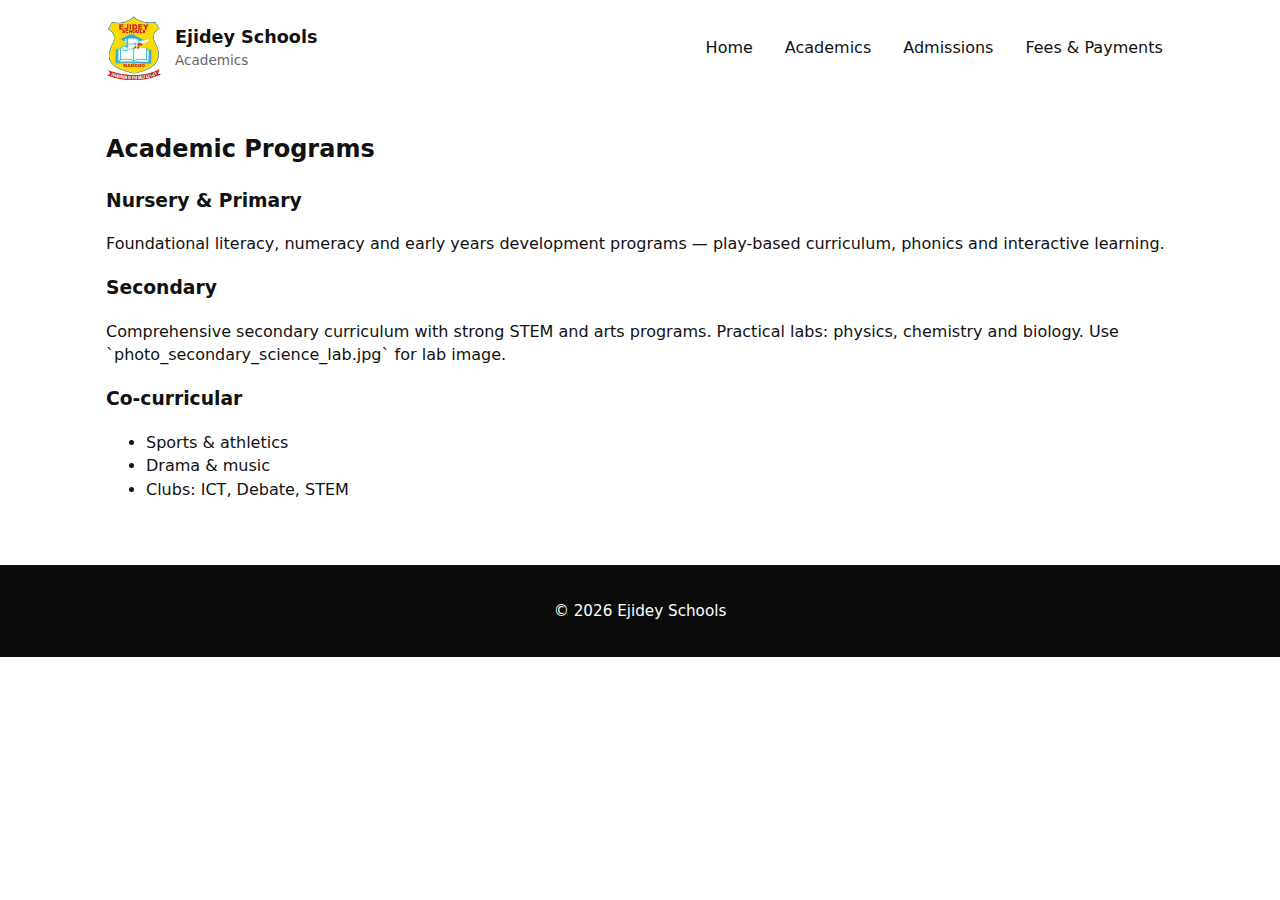
<file: academics.html>
<!doctype html>
<html lang="en">
<head><meta charset="utf-8"/><meta name="viewport" content="width=device-width,initial-scale=1"/><title>Academics — Ejidey Schools</title><link rel="stylesheet" href="styles.css"></head>
<body>
  <!-- header -->
  <header class="site-header">
    <div class="container header-grid">
      <div class="brand">
        <img id="logo" src="assets/logo.png" alt="Ejidey Schools Logo" />
        <div class="brand-text"><h1>Ejidey Schools</h1><p class="tag">Academics</p></div>
      </div>
      <nav class="main-nav"><a href="index.html">Home</a><a href="academics.html">Academics</a><a href="admissions.html">Admissions</a><a href="fees.html">Fees & Payments</a></nav>
    </div>
  </header>

  <main class="container">
    <h2>Academic Programs</h2>
    <section>
      <h3>Nursery & Primary</h3>
      <p>Foundational literacy, numeracy and early years development programs — play-based curriculum, phonics and interactive learning.</p>
    </section>

    <section>
      <h3>Secondary</h3>
      <p>Comprehensive secondary curriculum with strong STEM and arts programs. Practical labs: physics, chemistry and biology. Use `photo_secondary_science_lab.jpg` for lab image.</p>
    </section>

    <section>
      <h3>Co-curricular</h3>
      <ul>
        <li>Sports & athletics</li>
        <li>Drama & music</li>
        <li>Clubs: ICT, Debate, STEM</li>
      </ul>
    </section>
  </main>

  <footer class="site-footer"><div class="container center-text">&copy; <span id="year4"></span> Ejidey Schools</div></footer>
  <script>document.getElementById('year4').textContent = new Date().getFullYear();</script>
</body>
</html>
</file>
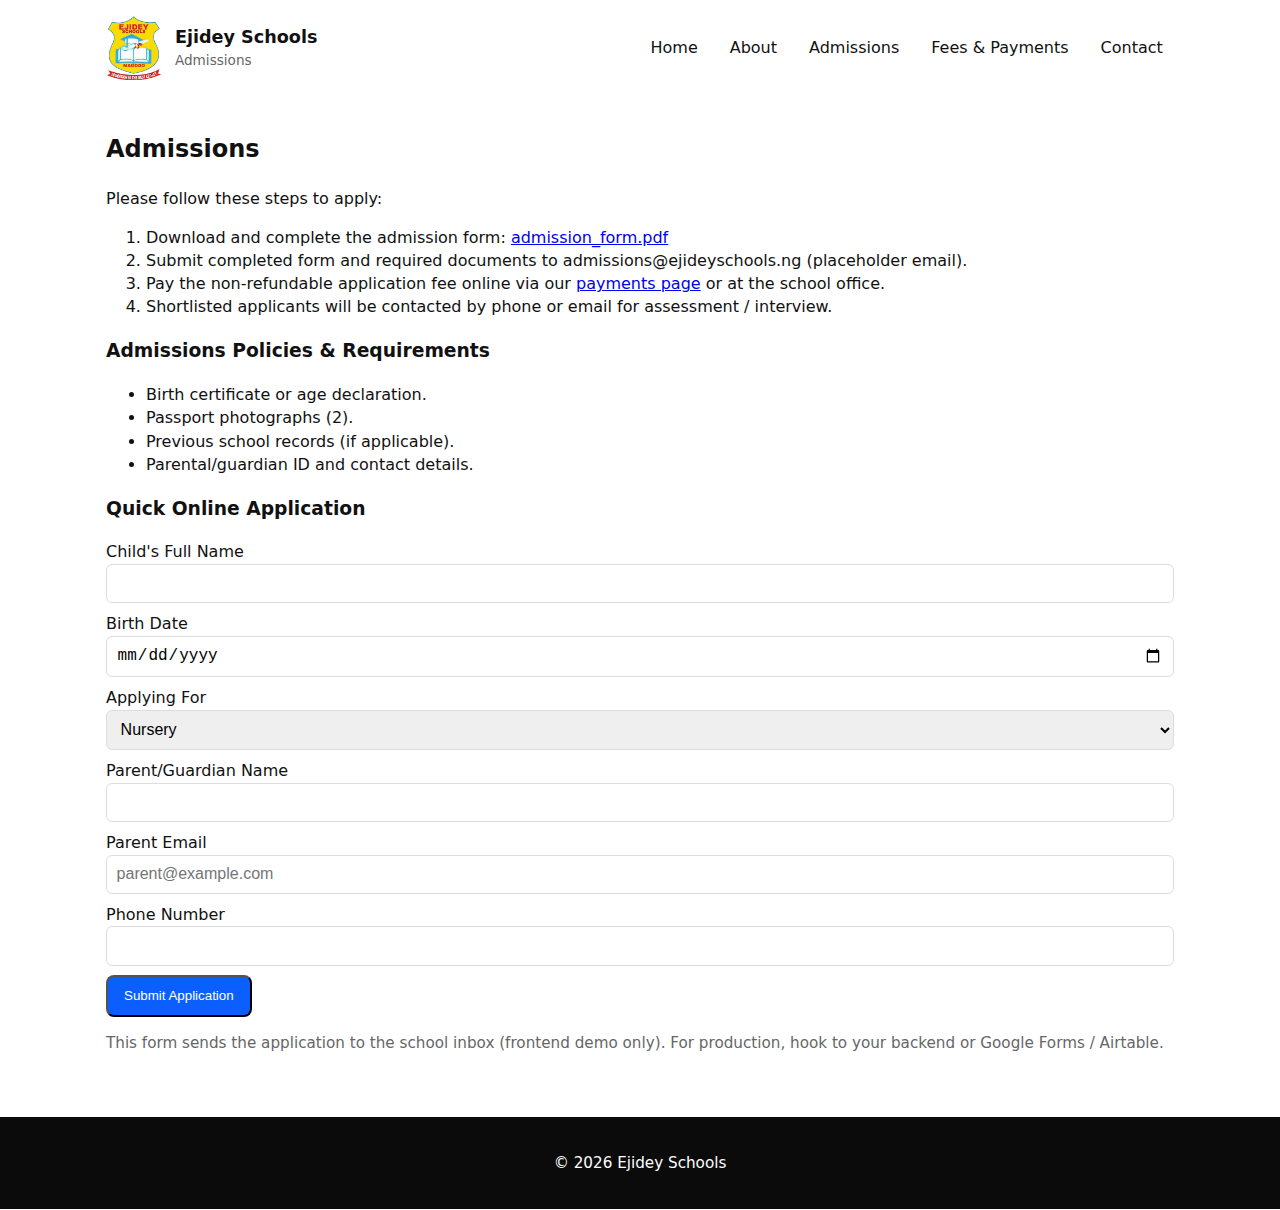
<file: admissions.html>
<!doctype html>
<html lang="en">
<head><meta charset="utf-8"/><meta name="viewport" content="width=device-width,initial-scale=1"/><title>Admissions — Ejidey Schools</title><link rel="stylesheet" href="styles.css"></head>
<body>
  <!-- header (same as index) -->
  <header class="site-header">
    <div class="container header-grid">
      <div class="brand">
        <img id="logo" src="assets/logo.png" alt="Ejidey Schools Logo" />
        <div class="brand-text"><h1>Ejidey Schools</h1><p class="tag">Admissions</p></div>
      </div>
      <nav class="main-nav">
        <a href="index.html">Home</a><a href="about.html">About</a><a href="admissions.html">Admissions</a><a href="fees.html">Fees & Payments</a><a href="contact.html">Contact</a>
      </nav>
    </div>
  </header>

  <main class="container">
    <h2>Admissions</h2>
    <p>Please follow these steps to apply:</p>
    <ol>
      <li>Download and complete the admission form: <a href="assets/admission_form.pdf" download>admission_form.pdf</a></li>
      <li>Submit completed form and required documents to admissions@ejideyschools.ng (placeholder email).</li>
      <li>Pay the non-refundable application fee online via our <a href="fees.html">payments page</a> or at the school office.</li>
      <li>Shortlisted applicants will be contacted by phone or email for assessment / interview.</li>
    </ol>

    <section id="policies">
      <h3>Admissions Policies & Requirements</h3>
      <ul>
        <li>Birth certificate or age declaration.</li>
        <li>Passport photographs (2).</li>
        <li>Previous school records (if applicable).</li>
        <li>Parental/guardian ID and contact details.</li>
      </ul>
    </section>

    <section class="apply">
      <h3>Quick Online Application</h3>
      <form id="applyForm">
        <label>Child's Full Name <input name="child_name" required></label>
        <label>Birth Date <input name="birth_date" type="date" required></label>
        <label>Applying For <select name="level"><option>Nursery</option><option>Primary</option><option>Secondary</option></select></label>
        <label>Parent/Guardian Name <input name="parent_name" required></label>
        <label>Parent Email <input name="parent_email" type="email" required placeholder="parent@example.com"></label>
        <label>Phone Number <input name="parent_phone" required></label>
        <button class="btn" type="submit">Submit Application</button>
      </form>
      <p class="muted">This form sends the application to the school inbox (frontend demo only). For production, hook to your backend or Google Forms / Airtable.</p>
    </section>
  </main>

  <footer class="site-footer">
    <div class="container center-text">&copy; <span id="year3"></span> Ejidey Schools</div>
  </footer>

  <script>
    document.getElementById('year3').textContent = new Date().getFullYear();
    document.getElementById('applyForm').addEventListener('submit', (e)=>{
      e.preventDefault();
      alert('Application received (demo). Replace with backend endpoint to store applications or send email.');
    });
  </script>
</body>
</html>
</file>
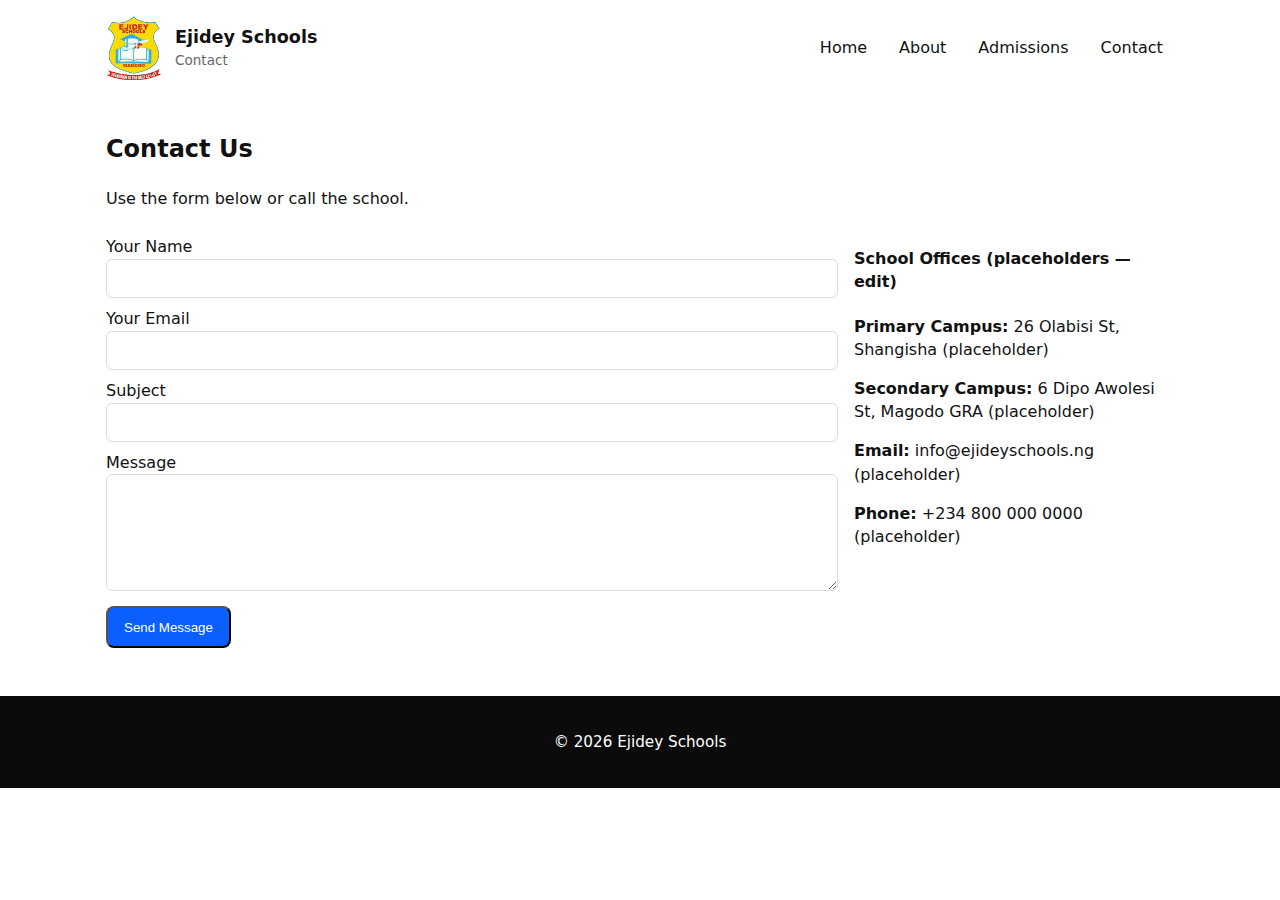
<file: contact.html>
<!doctype html>
<html lang="en">
<head><meta charset="utf-8"/><meta name="viewport" content="width=device-width,initial-scale=1"/><title>Contact — Ejidey Schools</title><link rel="stylesheet" href="styles.css"></head>
<body>
  <!-- header -->
  <header class="site-header">
    <div class="container header-grid">
      <div class="brand">
        <img id="logo" src="assets/logo.png" alt="Ejidey Schools Logo" />
        <div class="brand-text"><h1>Ejidey Schools</h1><p class="tag">Contact</p></div>
      </div>
      <nav class="main-nav"><a href="index.html">Home</a><a href="about.html">About</a><a href="admissions.html">Admissions</a><a href="contact.html">Contact</a></nav>
    </div>
  </header>

  <main class="container">
    <h2>Contact Us</h2>
    <p>Use the form below or call the school.</p>
    <div class="two-col">
      <form id="contactForm">
        <label>Your Name<input name="name" required></label>
        <label>Your Email<input name="email" type="email" required></label>
        <label>Subject<input name="subject"></label>
        <label>Message<textarea name="message" rows="5" required></textarea></label>
        <button class="btn" type="submit">Send Message</button>
      </form>

      <aside class="contact-info">
        <h4>School Offices (placeholders — edit)</h4>
        <p><strong>Primary Campus:</strong> 26 Olabisi St, Shangisha (placeholder)</p>
        <p><strong>Secondary Campus:</strong> 6 Dipo Awolesi St, Magodo GRA (placeholder)</p>
        <p><strong>Email:</strong> info@ejideyschools.ng (placeholder)</p>
        <p><strong>Phone:</strong> +234 800 000 0000 (placeholder)</p>
      </aside>
    </div>
  </main>

  <footer class="site-footer"><div class="container center-text">&copy; <span id="year6"></span> Ejidey Schools</div></footer>

  <script>
    document.getElementById('year6').textContent = new Date().getFullYear();
    document.getElementById('contactForm').addEventListener('submit', (e)=>{ e.preventDefault(); alert('Message sent (demo). Hook to email/back-end for real handling.'); });
  </script>
</body>
</html>
</file>
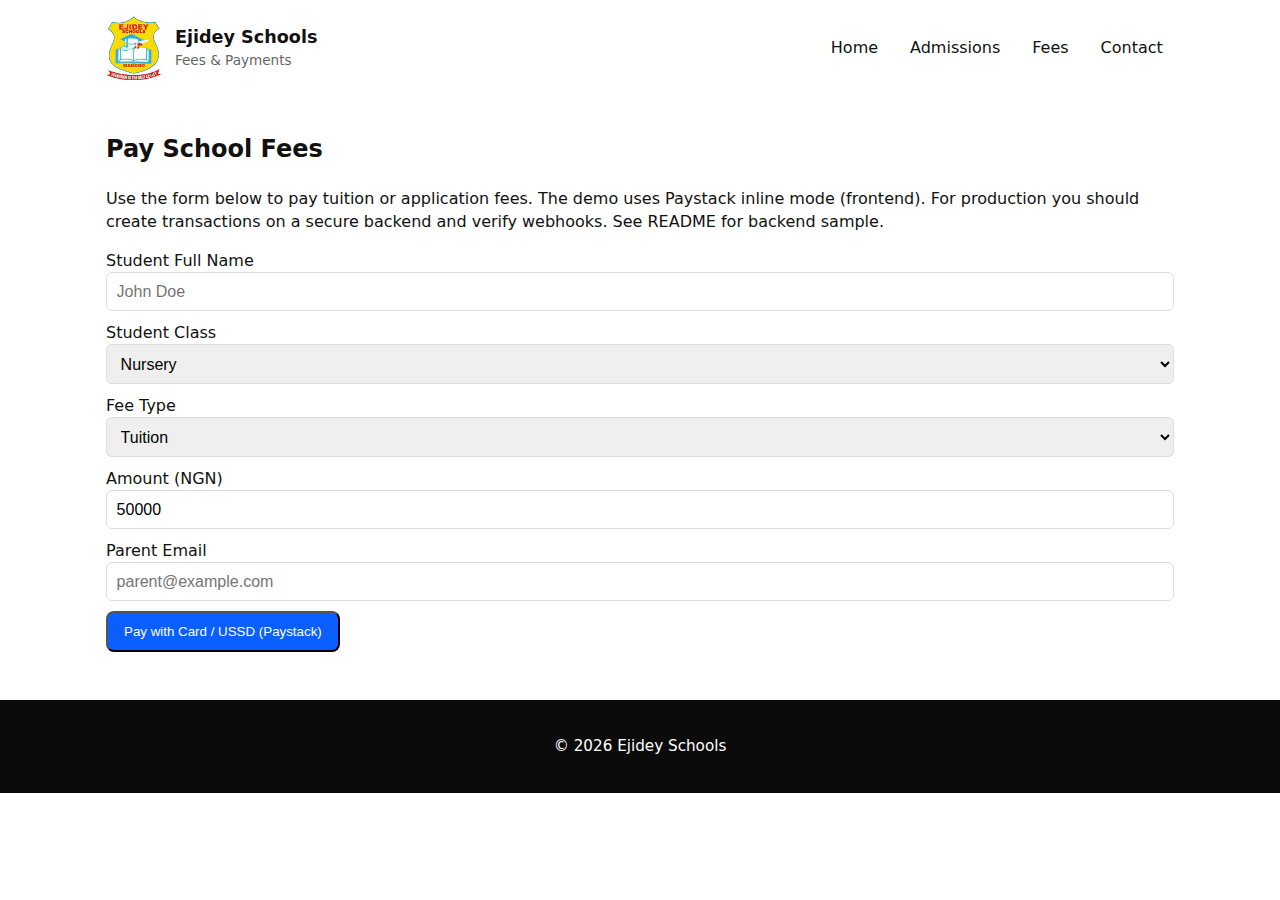
<file: fees.html>
<!doctype html>
<html lang="en">
<head><meta charset="utf-8"/><meta name="viewport" content="width=device-width,initial-scale=1"/><title>Fees & Payments — Ejidey Schools</title><link rel="stylesheet" href="styles.css"></head>
<body>
  <!-- header -->
  <header class="site-header">
    <div class="container header-grid">
      <div class="brand">
        <img id="logo" src="assets/logo.png" alt="Ejidey Schools Logo" />
        <div class="brand-text"><h1>Ejidey Schools</h1><p class="tag">Fees & Payments</p></div>
      </div>
      <nav class="main-nav"><a href="index.html">Home</a><a href="admissions.html">Admissions</a><a href="fees.html">Fees</a><a href="contact.html">Contact</a></nav>
    </div>
  </header>

  <main class="container">
    <h2>Pay School Fees</h2>
    <p>Use the form below to pay tuition or application fees. The demo uses Paystack inline mode (frontend). For production you should create transactions on a secure backend and verify webhooks. See README for backend sample.</p>

    <form id="feesForm">
      <label>Student Full Name<input name="student_name" required placeholder="John Doe"></label>
      <label>Student Class<select name="student_class"><option>Nursery</option><option>Primary</option><option>Secondary</option></select></label>
      <label>Fee Type<select name="fee_type"><option>Tuition</option><option>Application</option><option>Transport</option></select></label>
      <label>Amount (NGN)<input name="amount" type="number" value="50000" required></label>
      <label>Parent Email <input name="parent_email" type="email" placeholder="parent@example.com"></label>
      <button class="btn" type="submit">Pay with Card / USSD (Paystack)</button>
    </form>

    <!-- <p class="muted">Placeholders to replace:</p>
    <ul>
      <li><strong>PAYSTACK_PUBLIC_KEY</strong> — replace with your Paystack public key.</li>
      <li>If you prefer server-side: point fetch to <code>/api/create-transaction</code> which returns <code>checkout_url</code>.</li>
    </ul> -->
  </main>

  <footer class="site-footer"><div class="container center-text">&copy; <span id="year5"></span> Ejidey Schools</div></footer>

  <!-- Paystack inline script is loaded dynamically in app.js -->
  <script src="app.js"></script>
  <script>document.getElementById('year5').textContent = new Date().getFullYear();</script>
</body>
</html>
</file>
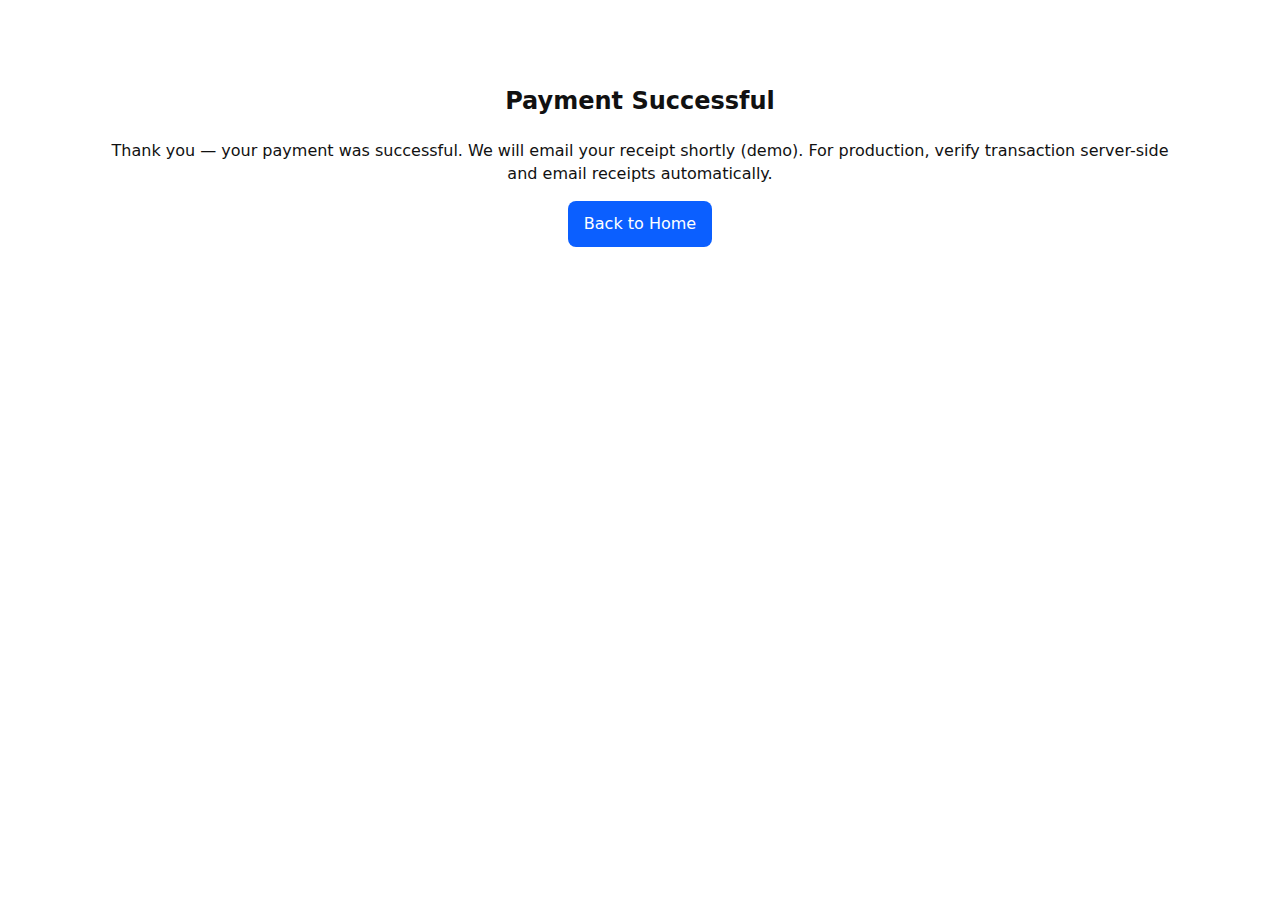
<file: payment-success.html>
<!doctype html>
<html lang="en">
<head><meta charset="utf-8"/><meta name="viewport" content="width=device-width,initial-scale=1"/><title>Payment Success — Ejidey Schools</title><link rel="stylesheet" href="styles.css"></head>
<body>
  <div class="container center-text" style="padding:4rem 1rem">
    <h2>Payment Successful</h2>
    <p>Thank you — your payment was successful. We will email your receipt shortly (demo). For production, verify transaction server-side and email receipts automatically.</p>
    <a class="btn" href="index.html">Back to Home</a>
  </div>
</body>
</html>
</file>
<file: styles.css>
:root{--accent:#0b5fff;--muted:#666;--bg:#fff}
*{box-sizing:border-box}
body{font-family:Inter,system-ui,-apple-system,Segoe UI,Roboto,Arial;padding:0;margin:0;color:#111;background:var(--bg);line-height:1.45}
.container{max-width:1100px;margin:0 auto;padding:1rem}
.header-grid{display:flex;align-items:center;gap:1rem}
.brand{display:flex;align-items:center;gap:.8rem}
.brand img{height:64px;border-radius:6px;object-fit:contain}
.brand-text h1{margin:0;font-size:1.1rem}
.tag{margin:0;font-size:.85rem;color:var(--muted)}
.main-nav{margin-left:auto;display:flex;gap:.6rem;flex-wrap:wrap}
.main-nav a{padding:.5rem .7rem;text-decoration:none;color:#111;border-radius:6px}
.main-nav a:hover{background:#f2f6ff}
.hero{padding:2rem 0;background:linear-gradient(90deg,#f6f8ff,#fff)}
.hero-grid{display:grid;grid-template-columns:1fr 380px;gap:1.2rem;align-items:center}
.hero-photo img{width:100%;height:240px;object-fit:cover;border-radius:8px;box-shadow:0 6px 18px rgba(0,0,0,.06)}
.features{display:grid;grid-template-columns:repeat(auto-fit,minmax(220px,1fr));gap:1rem;padding:1.2rem 0}
.two-col{display:grid;grid-template-columns:1fr 320px;gap:1rem}
.mini-card{background:#fff;border:1px solid #eee;padding:1rem;border-radius:8px}
.btn{display:inline-block;padding:.7rem 1rem;background:var(--accent);color:#fff;border-radius:8px;text-decoration:none}
.btn.ghost{background:transparent;border:1px solid var(--accent);color:var(--accent)}
.site-footer{background:#0b0b0b;color:#fff;padding:1.2rem 0;margin-top:2rem;font-size:.95rem}
.footer-grid{display:grid;grid-template-columns:1fr 1fr 1fr;gap:1rem}
.center-text{text-align:center}
.container form label{display:block;margin:.6rem 0}
input, select, textarea{width:100%;padding:.6rem;border:1px solid #ddd;border-radius:6px;font-size:1rem}
.gallery-grid{display:grid;grid-template-columns:repeat(auto-fit,minmax(220px,1fr));gap:.6rem}
.muted{color:var(--muted);font-size:.95rem}
.staff{display:flex;gap:1rem;align-items:center}
.staff img{width:120px;height:120px;object-fit:cover;border-radius:8px;border:1px solid #eee}
@media(max-width:880px){
  .hero-grid{grid-template-columns:1fr}
  .two-col{grid-template-columns:1fr}
  .header-grid{flex-direction:column;align-items:flex-start}
  .main-nav{width:100%}
}
</file>
